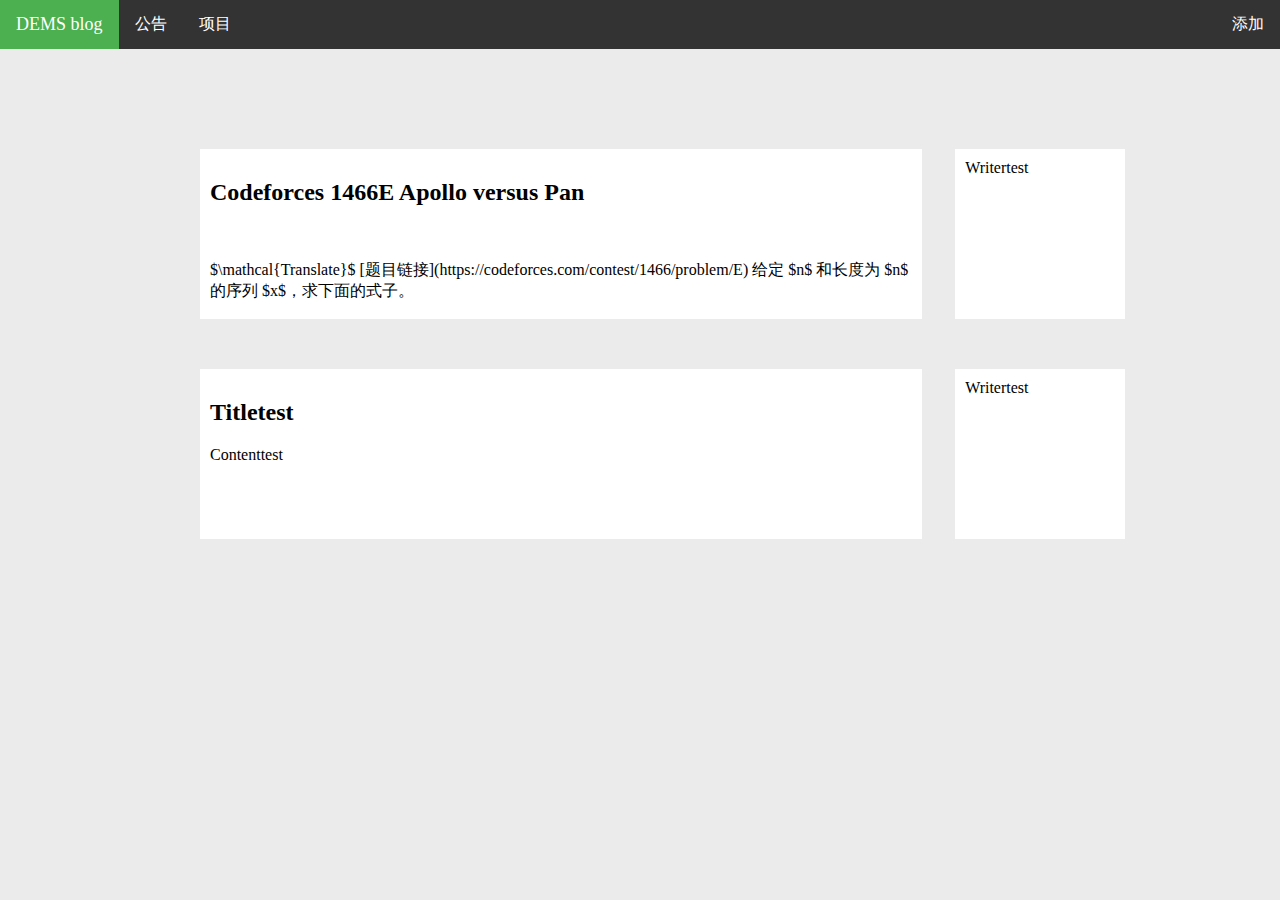
<file: index.html>
﻿<!DOCTYPE html>
<html>
	<head>
		<meta charset="GBK">
		<link rel="stylesheet" type="text/css" href="index.css">
		<title>
			DYSYZX的OI博客集散地
		</title>
	</head>
	<body>
		<ul id="menu">
  			<li><a href="index.html" class="active" style="font-size: large;">DEMS blog</a></li>
  			<li><a href="/news.html">公告</a></li>
			<li><a href="https://github.com/HMSF123/HMSF123.github.io">项目</a></li>
			<li style="float:right"><a href="ftp://49.232.134.133">添加</a></li>
		</ul>
		<div class="blogs">
			<div class="maintext">
				<a href="/text/page.html">
					<h2>Codeforces 1466E Apollo versus Pan</h2>
				</a>
				<br>
				<p>
					$\mathcal{Translate}$
					[题目链接](https://codeforces.com/contest/1466/problem/E)
					给定 $n$ 和长度为 $n$ 的序列 $x$，求下面的式子。
				 </p>
			</div>
			<span class="author"><a href="/text/page.html">
				Writertest
			</a></span>
		</div>
		<div class="blogs">
			<div class="maintext">
				<a href="/text/page.html">
					<h2>Titletest</h2>
				</a>
				<p>
					Contenttest
				 </p>
			</div>
			<span class="author"><a href="/text/page.html">
				Writertest
			</a></span>
		</div>
	</body>
</html>
</file>
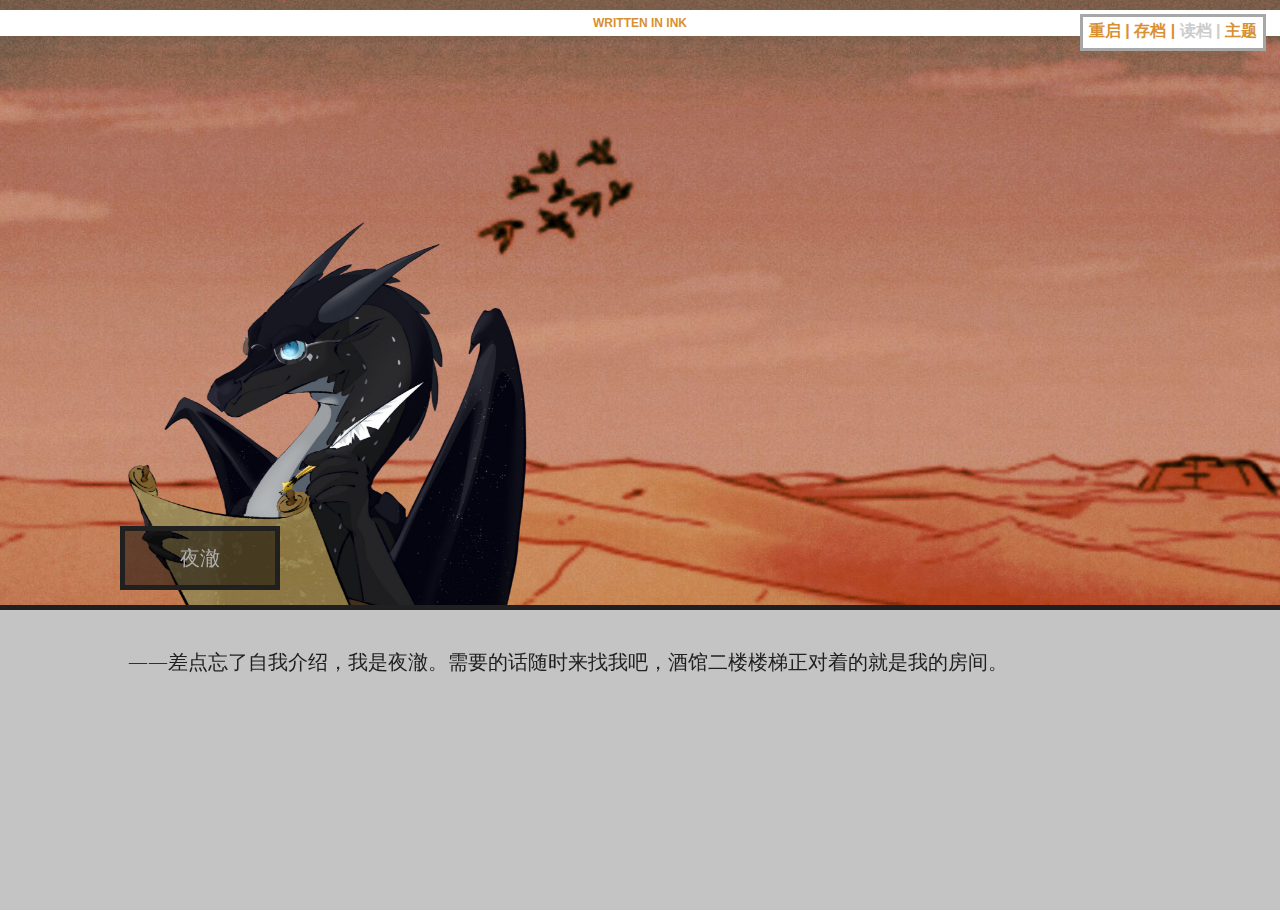
<file: games/index.html>
﻿<!doctype html>
<html lang="en">
<head>
    <meta charset="utf-8">

    <title>文字冒险测试</title>

    <meta name="viewport" content="width=device-width, initial-scale=1.0">

    <link rel="stylesheet" href="style.css">
    
    <meta name="apple-mobile-web-app-capable" content="yes" />
    <meta name="apple-mobile-web-app-status-bar-style" content="black-translucent" />
    <meta name="browsermode" content="application">
    <meta name="full-screen" content="yes" />
    <meta name="x5-fullscreen" content="true" />
    <meta name="x5-page-mode" content="app" />
    <meta name="360-fullscreen" content="true" />

</head>

<body>

    <div class="outerContainer">
        <h3 class="written-in-ink"><a href="https://www.inklestudios.com/ink">WRITTEN IN INK</a></h3>

        <div id="controls" class="buttons">
          <a id="rewind" title="从头启动整个故事">重启</a>
          <a id="save" title="保存进度，覆盖之前的存档">存档</a>
          <a id="reload" title="读取保存的进度">读档</a>
          <a id="theme-switch" title="切换浅色/深色主题">主题</a>
        </div>

        <div id="story" class="container">
            <div class="header">
                <h2>第一章</h2>
                <h1>信使</h1>
                <h2 class="byline">当然这只是个测试版</h2>
            </div>
        </div>
    </div>
    <div id="chatbox"></div><div id="namebox"></div><div id="character"></div><div id="location"></div>
    <script src="func.js"></script>
    <script src="ink.js"></script>
    <script src="num1.js"></script>
    <script src="main.js"></script>
</body>
</html>
</file>
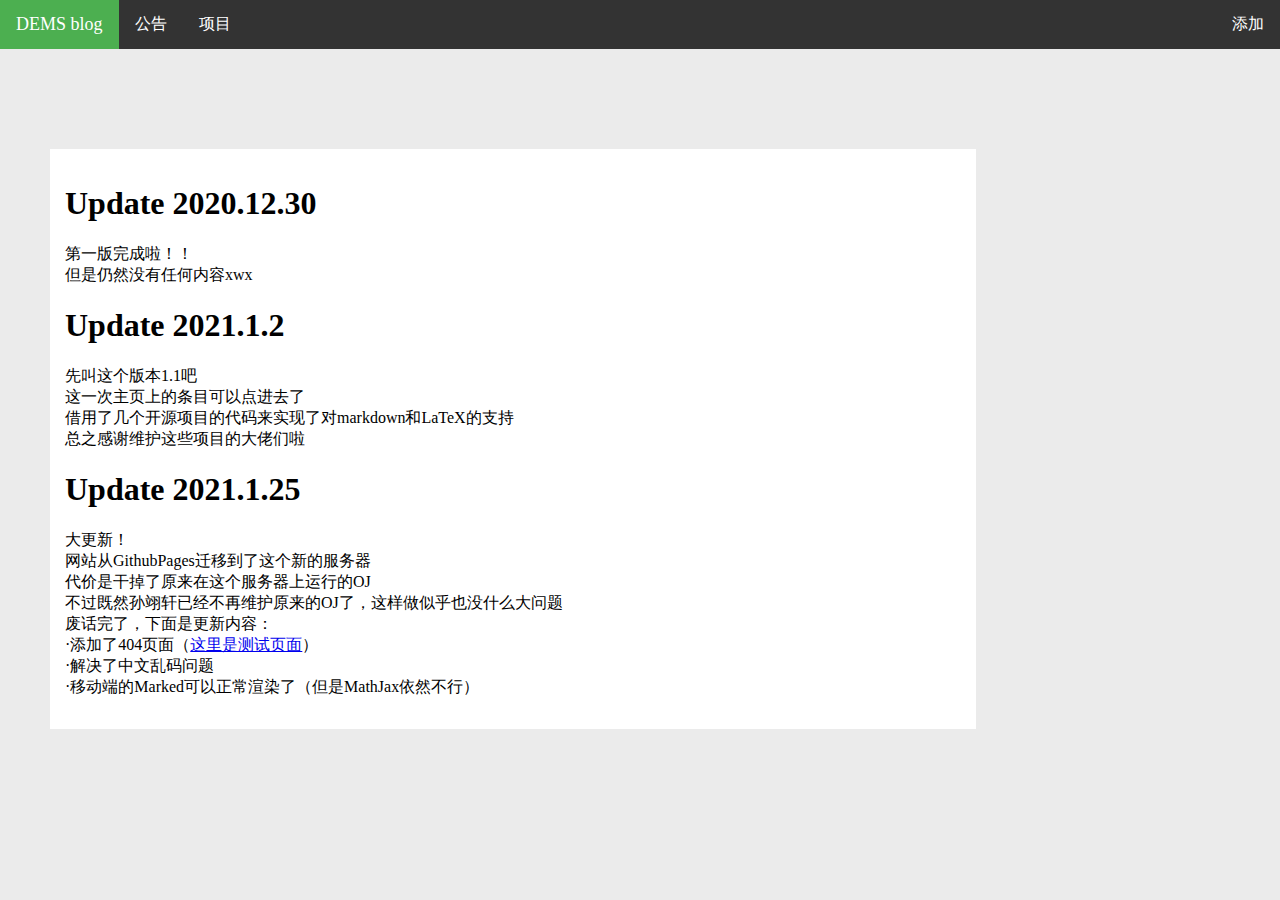
<file: news.html>
﻿<!DOCTYPE html>
<html>
    <head>
        <meta charset="GBK">
        <link rel="stylesheet" type="text/css" href="index.css">
        <title>
            DYSYZX的OI博客集散地
        </title>
    </head>
    <body>
        <ul id="menu">
  	    <li><a href="/index.html" class="active" style="font-size: large;">DEMS blog</a></li>
  	    <li><a href="/news.html">公告</a></li>
        <li><a href="https://github.com/HMSF123/HMSF123.github.io">项目</a></li>
        <li style="float:right"><a href="ftp://49.232.134.133">添加</a></li>
	</ul>
        <div style="margin: 100px 0px 0px 50px; background-color: rgb(255, 255, 255); width: 70%; padding: 15px;">
            <h1>Update 2020.12.30</h1>
            <p>
                第一版完成啦！！<br>
                但是仍然没有任何内容xwx
            </p>
            <h1>Update 2021.1.2</h1>
            <p>
                先叫这个版本1.1吧<br>
                这一次主页上的条目可以点进去了<br>
                借用了几个开源项目的代码来实现了对markdown和LaTeX的支持<br>
                总之感谢维护这些项目的大佬们啦
            </p>
            <h1>Update 2021.1.25</h1>
            <p>
                大更新！<br>
                网站从GithubPages迁移到了这个新的服务器<br>
                代价是干掉了原来在这个服务器上运行的OJ<br>
                不过既然孙翊轩已经不再维护原来的OJ了，这样做似乎也没什么大问题<br>
                废话完了，下面是更新内容：<br>
                ·添加了404页面（<a href="/xwx">这里是测试页面</a>）<br>
                ·解决了中文乱码问题<br>
                ·移动端的Marked可以正常渲染了（但是MathJax依然不行）<br>
            </p>
        </div>
        
    </body>
</html>
</file>
<file: index.css>
.blogs
{
    margin: 100px 0px -50px 200px;
}
.blogs .maintext,.blogs .author
{
    border: 0px;
    margin: 0px;
    padding: 10px;
    height: 150px;
    background:rgb(255, 255, 255);
}
.blogs .maintext
{
    max-width: 65%;
    max-height: 300px;
}
.blogs .author
{
    position: absolute;
    margin: -170px 0 0 59%;
    width: 150px;
}
.blogs a
{
    display: block;
    text-decoration: none;
    color: black;
}
body 
{
    background-color: rgb(235, 235, 235);
    /*background: url('https://s3.ax1x.com/2020/12/28/rTD05F.jpg') no-repeat 0px 10px;*/
    margin: 0;
}
#menu
{
    font-family:"Consolas";
    list-style-type: none;
    margin: 0;
    padding: 0;
    overflow: hidden;
    background-color: #333;
    /*position: fixed;*/
    top: 0;
    width: 100%;
    z-index: 1;
}
#menu li
{
    float:left;
}
#menu a
{
    display: block;
    color: white;
    text-align: center;
    padding: 14px 16px;
    text-decoration: none;
    margin: 0;
}
#menu a:hover:not(.active)
{
    background-color: #111;
}
.active
{
    background-color: #4CAF50;
}
</file>
<file: games/style.css>
@import url('https://fonts.googleapis.com/css?family=Open+Sans:300,700|Quattrocento:700');

body {
    font-family: 'Open Sans', sans-serif;
    font-weight: lighter;
    background: white;
    overflow: hidden;
}

body.switched {
    transition: color 0.6s, background-color 0.6s;
}

h1,
h2 {
    text-align: center;
    font-family: "Quattrocento", Georgia, 'Times New Roman', Times, serif;
    margin: 0;
    padding: 0;
}

h1 {
    font-size: 30pt;
    margin-bottom: 10px;
}

h2 {
    font-size: 14pt;
    font-style: italic;
    font-family: sans-serif;
    font-weight: lighter;
    color: #BBB;
}

.header {
    padding-top: 3em;
    padding-bottom: 3em;
    display:none
}

/*
  Built-in class:
    # author: Name
*/
.byline {
    font-style: italic;
}

.written-in-ink {
    z-index: 3;
    font-size: 9pt;
    font-family: sans-serif;
    text-align: center;
    font-weight: 700;
    position: fixed;
    display: block;
    width: 100%;
    background: white;
    transition: color 0.6s, background 0.6s;
    margin: 0;
    padding-top: 6px;
    padding-bottom: 6px;
    height: 14px;
    top: 0;
}

/* 
  Enables <iframe> support work on itch.io when using mobile iOS
*/
.outerContainer {
    position: absolute;
    display: block;
    margin: 0;
    padding: 0;
    -webkit-overflow-scrolling: touch;
    /* overflow: scroll; */
    overflow-x: hidden;
    height: 100%;
    width: 100%;
    top: 0;
    left: 0;
    margin-top: 24px;
    background-size: cover;
    background-repeat: no-repeat;
}

@media screen and (max-width: 980px) {
    .outerContainer {
        margin-top: 44px;
        background-size: cover;
        background-repeat: no-repeat;
    }
}
@media screen and (max-height: 400px)
{
    .written-in-ink{
        text-align: left;
        padding-left: 20px;
    }
}

.container {
    display: block;
    /* max-width: 600px; */
    margin: 0 auto;
    padding: 20px;
    padding-top: 4em;
    background: white;
}

.switched .container {
    transition: background-color 0.6s;
}

p {
    font-size: 13pt;
    color: #888;
    line-height: 1.7em;
    font-weight: lighter;
}

a {
    font-weight: 700;
    color: #d89031;
    font-family: sans-serif;
    transition: color 0.6s;
    text-decoration: none;
}

a:hover {
    color: black;
    transition: color 0.1s;
}

strong {
    color: black;
    font-weight: bold;
}

img {
    display: block;
    margin: 0 auto;
    max-width: 100%;
}

.container .hide:not(p.choice) {
    opacity: 0.0;
}

.container .invisible {
    display: none;
}

.container>*:not(p.choice) {
    opacity: 1.0;
    transition: opacity 400ms;
}

img.chara.hide{
    opacity: 0.0;
    transition: opacity 400ms;
}

.choice.hide
{
    opacity: 0.0;
    margin-left: -120vw;
}
.choice
{
    margin-left: 0px;
    opacity: 1.0;
    transition: 600ms;
}

/*
  Class applied to all choices
  (Will always appear inside <p> element by default.)
*/
.choice {
    text-align: center;
    line-height: 1.7em;

    width: auto;
}

/* 
  Class applied to first choice
*/
:not(.choice)+.choice {
    padding-top: 1em;
}

/*
  Class applied to choice links
*/
.choice a {
    font-size: 15pt;
}

/* 
  Built-in class:
    The End # CLASS: end
*/
.end {
    text-align: center;
    font-weight: bold;
    color: black;
    padding-top: 20px;
    padding-bottom: 20px;
}

#controls {
    z-index: 4;
    font-size: 12pt;
    text-align: center;
    padding-bottom: 6px;
    position: fixed;
    right: 14px;
    top: 4px;
    user-select: none;
    background: white;
    transition: color 0.6s, background 0.6s;

    padding-left: 6px;
    padding-right: 6px;
    padding-top: 2px;
    border: 3px solid rgb(168, 167, 167);
}

#controls [disabled] {
    color: #ccc;
}

#controls>*:not(:last-child):after {
    content: " | ";
}

@media screen and (max-width: 980px) and (min-height: 400px){
    #controls {
        z-index: 2;
        padding-top: 24px;
        top: 0;
        left: 0;
        right: 0;
        border: none;
    }
}

/* 
  Dark Theme (Added in Inky 0.10.0)
    # theme: dark
*/

body.dark {
    background: black;
    color: white;
}

.dark h2 {
    color: #666;
}

.dark .container {
    background: black;
}

.dark .written-in-ink {
    background: black;
}

.dark a {
    color: #cc8f1a;
    transition: color 0.6s;
}

.dark a:hover {
    color: white;
}

.dark strong {
    color: white;
}

.dark #controls [disabled] {
    color: #444;
}

.dark .end {
    color: white;
}

.dark #controls {
    background: black;
}
/* 下面的是自定义内容 */

.action
{
    font-style: italic;
    font-weight: bolder;
}




/*下面的是角色名称框样式设定*/
#namebox
{
    z-index: 2;
    width: 150px;
    height: 1.7em;

    position: fixed;
    bottom: 30%;
    left: 120px;

    padding-top:10px;
    padding-bottom:10px;
    margin-bottom: 50px;
    border: 5px solid rgb(32, 32, 32);

    background-color: rgba(0, 0, 0, 0.5);

    font-size:20px;
    font-weight: bolder;
    text-align:center;

    color: rgb(175, 175, 175);
    line-height: 1.7em;
}
.dark #namebox
{
    border: 5px solid rgb(75, 75, 75);
    background-color: rgba(75, 75, 75, 0.185);
}
/*多媒体部分*/
@media screen and (max-width: 820px)/*屏幕宽度小于等于820px（平板电脑竖屏）*/
{
    #namebox
    {
        width: calc(90% - 10px);
        left: 0px;
        bottom: calc(30% + 30px);
        margin-bottom: 0px;
        text-align: left;
        padding-left: 10vw;
    }
}
/*宽度小于等于580px，且高度大于等于400px（手机竖屏）*/
@media screen and (max-width: 580px) and (min-height: 400px)
{
    #namebox
    {
        bottom: calc(60% + 30px - 45px);
        padding-top: 5px;
        padding-bottom: 5px;
    }
}
/*高度小于等于400px（手机横屏）*/
@media screen and (max-height: 400px) {
    #namebox
    {
        padding-top: 5px;
        padding-bottom: 5px;
    }
}
p.name{display: none;}


/*下面是关于story元素和chatbox元素的属性设置*/
#chatbox
{
    z-index: 0;
    width: 100%;
    height: 30%;

    position: fixed;
    top: 70%;
    left: 0;

    margin-top: -35px;
    padding-bottom:30px;
    border-top: 5px solid rgb(32, 32, 32);

    background-color: rgba(49, 49, 49, 0.285);
}
.dark #chatbox
{
    border-top: 5px solid rgb(75, 75, 75);
    background-color: rgb(0, 0, 0);
    transition: background-color 0.5s;
}

#story
{
    z-index: 1;
    width: 100vw;/*设置文字部分的位置和大小*/

    position: fixed;
    top: 70%;/*确保和chatbox在上方对齐*/
    left: 0;

    margin-top: -35px;/*覆盖上方的padding*/
    padding-top:15px;
    padding-bottom:15px;
    padding-left: 0px;
    padding-right: 0px;/*覆盖那些继承的属性*/
    border-top: 5px solid transparent;/*设置文字部分的位置和大小*/

    font-size:20px;
    overflow-y: auto;
    color: rgb(82, 82, 82);
    background-color: transparent;
}

/*下面是多媒体部分*/
/*宽度小于等于580px，且高度大于等于400px（手机竖屏）*/
@media screen and (max-width: 580px) and (min-height: 400px)
{
    #chatbox
    {
        height: calc(60% - 45px);
        top: calc(40% + 45px);
    }
    #story
    {
        top: calc(40% + 45px);
    }
}

/*下面的是关于角色图片显示的样式设定*/

img.chara
{
    z-index: -1;

    float: left;

    max-width: 35vw;
    max-height: calc(45 * var(--vh,vh));
    margin-right: -15vw;
}
#character
{
    position: fixed;
    bottom: 30%;

    height: fit-content;
    width: 100%;

    padding-left: 10%;
    margin-bottom: 35px;
    margin-left: -10px;
}
@media screen and (max-width: 820px)
{
    #character
    {
        bottom: calc(30% + 30px + 1.7em);
    }
}
/*宽度小于等于580px，且高度大于等于400px（手机竖屏）*/
@media screen and (max-width: 580px) and (min-height: 400px)
{
    #character
    {
        bottom: calc(60% + 20px + 1.7em - 45px);
    }
}
/*高度小于等于400px（手机横屏）*/
@media screen and (max-height: 400px) {
    #character
    {
        bottom: 30%;
    }
}

p.chadd{display: none;}
p.chdel{display: none;}

/*下面是关于‘下一句’按钮的*/
p.nxt
{
    position: fixed;
    width: auto;
    height: 15%;

    right: 10px;
    bottom: 20px;

    margin-right: 20px;
    margin-top: 0px;
    margin-bottom: 0px;
    padding: 0px;
    /* background-color: rgb(90, 90, 90); */
}

p.nxt a img
{
    background-color: rgba(0, 0, 0, 0.1);
    border: 3px solid black;
}
p.nxt a:hover img
{
    background-color: rgba(0, 0, 0, 0.5);
    transition: 0.5s;
}

.dark p.nxt a img
{
    border: 3px solid transparent;
}
.dark p.nxt a:hover img
{
    background-color: rgba(255, 255, 255, 0.39);
    transition: 0.5s;
    
}

/*下面是正文部分的属性设置*/
#story>p:not(p.nxt)/*设置这个是为了能够让选项居中显示，正文左部有空格*/
{
    padding-left: 10vw;
    padding-right: 10vw;
    max-width: 80vw;
}
body:not(body.dark) #story>p:not(p.choice)
{
    color: rgb(32, 32, 32);
    font-size: 1em;
}
body #story>p:not(p.choice)
{
    font-size: 1em;
}
/*下面是关于背景的*/
#location
{
    z-index: -2;
    position: fixed;
    top: 0px;
    height: 70%;
    width: calc(100vw + 5px);

    margin-left: -10px;
    margin-top: -35px;

    background-repeat: repeat-x;
    background-size: 100%;
}
/*多媒体部分*/
@media screen and (max-width: 820px)/*屏幕宽度小于等于820px（平板电脑竖屏）*/
{
    #location
    {
        background-size: auto 100%;
    }
}
/*宽度小于等于580px，且高度大于等于400px（手机竖屏）*/
@media screen and (max-width: 580px) and (min-height: 400px)
{
    #location
    {
        margin-top: calc(0px - 35px - 30 * var(--vh,vh) + 45px);
    }
}
p.loc{display: none;}
</file>
